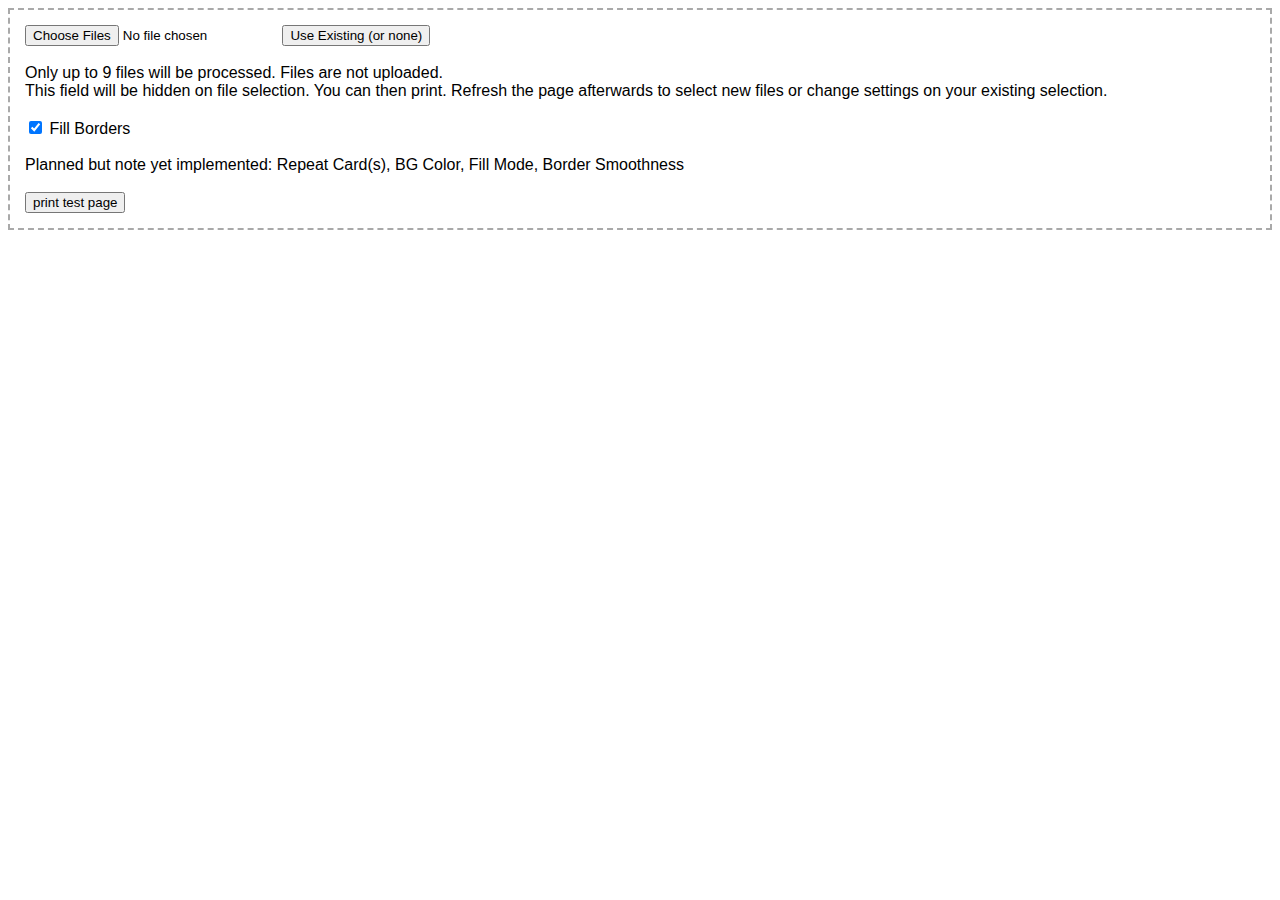
<file: index.html>
<!DOCTYPE html>
<html>

<head>
    <title>TCG Card Print</title>
    <link id="style" href="style.css" type="text/css" rel="stylesheet">
    <script src="common.js"></script>
</head>

<body>
    <div id="upload-container" class="upload-container">
        <input type="file" id="files" accept=".jpg,.png" multiple>
        <input type="button" id="use-existing" onClick="useExisting()" value="Use Existing (or none)">
        <br>
        <br>
        <div>Only up to 9 files will be processed. Files are not uploaded.</div>
        <div>
            This field will be hidden on file selection. You can then print. Refresh the page afterwards to select new
            files or change settings on your existing selection.
        </div>
        <br>
        <input type="checkbox" id="fill-borders" name="fill-borders" checked>
        <label for="fill-borders">Fill Borders</label>
        <br>
        <br>
        <div>
            Planned but note yet implemented: Repeat Card(s), BG Color, Fill Mode, Border Smoothness
        </div>
        </b>
        <br>
        <input type="button" onClick="hideUploadContainer()" value="print test page">
    </div>

    <div class="sheet" id="print-container" style="display:none;">
        <div class="rows">
            <div class="row">
                <div id="image_1" class="card-frame">
                    <div class="cutline-vertical"></div>
                    <div class="cutline-vertical far"></div>
                    <div class="cutline-horizontal"></div>
                    <div class="cutline-horizontal bottom"></div>
                </div>
                <div id="image_2" class="card-frame">
                    <div class="cutline-vertical"></div>
                    <div class="cutline-vertical far"></div>
                </div>
                <div id="image_3" class="card-frame">
                    <div class="cutline-vertical"></div>
                    <div class="cutline-vertical far"></div>
                </div>
            </div>

            <div class="row">
                <div id="image_4" class="card-frame">
                    <div class="cutline-horizontal"></div>
                    <div class="cutline-horizontal bottom"></div>
                </div>
                <div id="image_5" class="card-frame"></div>
                <div id="image_6" class="card-frame"></div>
            </div>

            <div class="row">
                <div id="image_7" class="card-frame">
                    <div class="cutline-horizontal"></div>
                    <div class="cutline-horizontal bottom"></div>
                </div>
                <div id="image_8" class="card-frame"></div>
                <div id="image_9" class="card-frame"></div>
            </div>
        </div>
    </div>

    <script src="main.js"></script>

</body>

</html>
</file>
<file: style.css>
.card-frame {
    width: 63mm;
    height: 88mm;

    margin: 2px;

    background-image: url("./card.example.jpg");
    background-size: cover;
    background-color: white;
    background-repeat: no-repeat;

    background-position: center;

    border: 3px solid #cccccc;

    float: left;
}

.inner-shadow {
    box-shadow: inset 0px 0px 0px 4px black;
}

.cutline-vertical {
    background-color: #cccccc;
    width: 1px;
    height: 282mm;
    position: absolute;
    margin-left: -1px;
    margin-top: -6mm;
}

.cutline-horizontal {
    background-color: #cccccc;
    height: 1px;
    width: 204mm;
    position: absolute;
    margin-left: -3mm;
    margin-top: -1px;
}

.far {
    margin-left: 63mm;
}

.bottom {
    margin-top: 88mm;
}

.rows {
    display: inline-block;
    margin-top: 10mm;
    margin-left: 5mm;
    outline: 2px dotted darkgray;
}

.sheet {
    width: 210mm;
    height: 296mm;

    background-color: white;
}

.upload-container {
    font-family: Arial, Helvetica, sans-serif;
    margin: 10px;
    padding: 15px;
    background-color: white;
    outline: 2px dashed darkgray;
}

html {
    padding: 0px;
    margin: 0px;
}

body {
    padding: 0px;
    margin: 0px;
}
</file>
